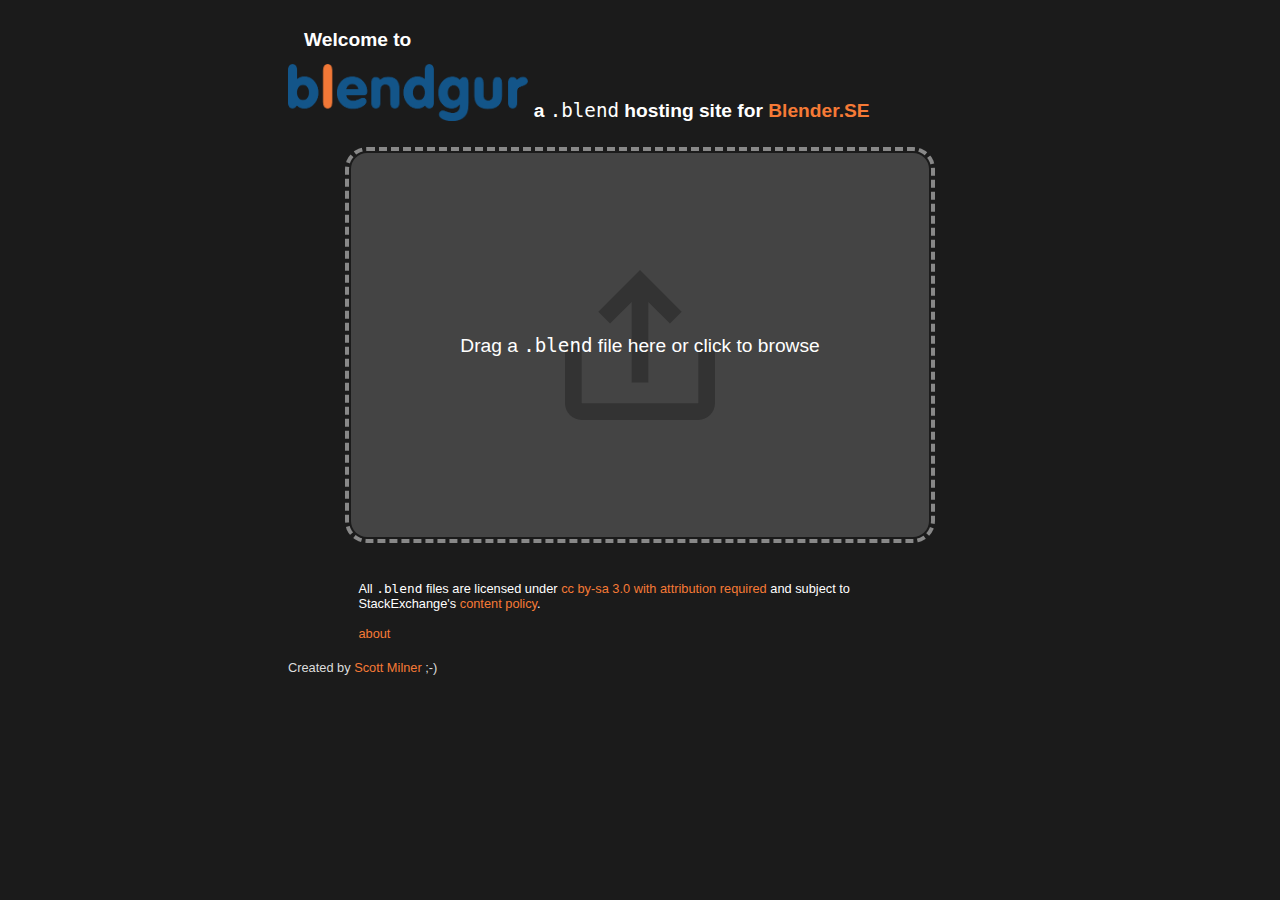
<file: index.html>
<!DOCTYPE html>
<html>
    <head>
        <title>Welcome to Blendgur!</title>
        <link rel="stylesheet" href="/main.css" type="text/css" />
        <meta http-equiv="refresh"
   content="0; url=/upload.html">
       <meta name="description" content="A .blend file hosting service for Blender StackExchange">
    </head>
    <body>
        <div class="disclaimer">Click <a href="/upload.html">here</a> if you are not redirected to the upload page.</div>
        <div class="dropZone"></div>
        <div class="me">Created by  <a href="https://github.com/scottdmilner">Scott Milner</a> ;-)</div>
    </body>
</html>
</file>
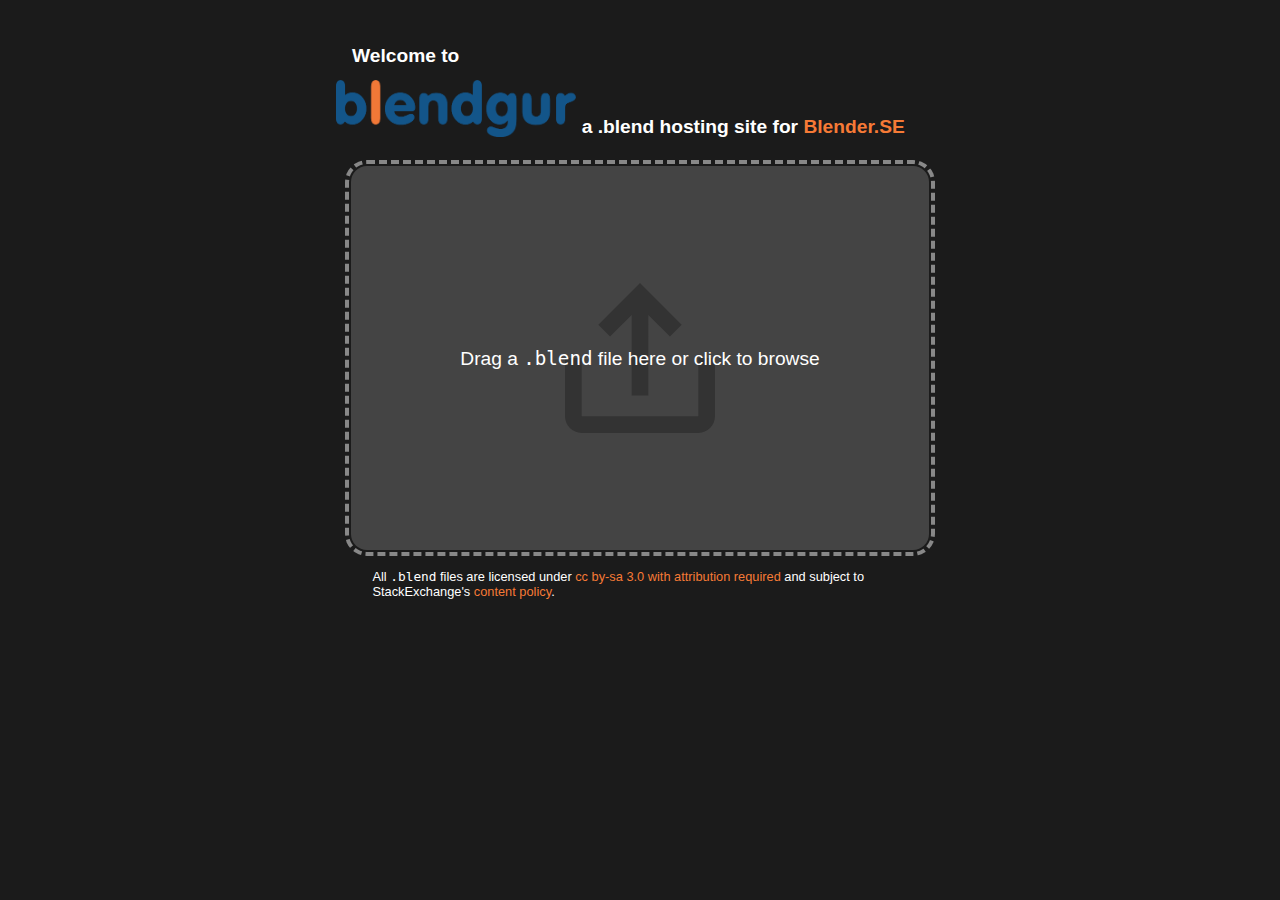
<file: blendgur/index.html>
<!DOCTYPE html>
<html>
    <head>
        <title>Welcome to Blendgur!</title>
        <meta http-equiv="refresh"
   content="0; url=/blendgur/upload.html">
    </head>
    <body>
        <p>Click <a href="/blendgur/upload.html">here</a> if you are not redirected to the upload page.</p>
    </body>
</html>
</file>
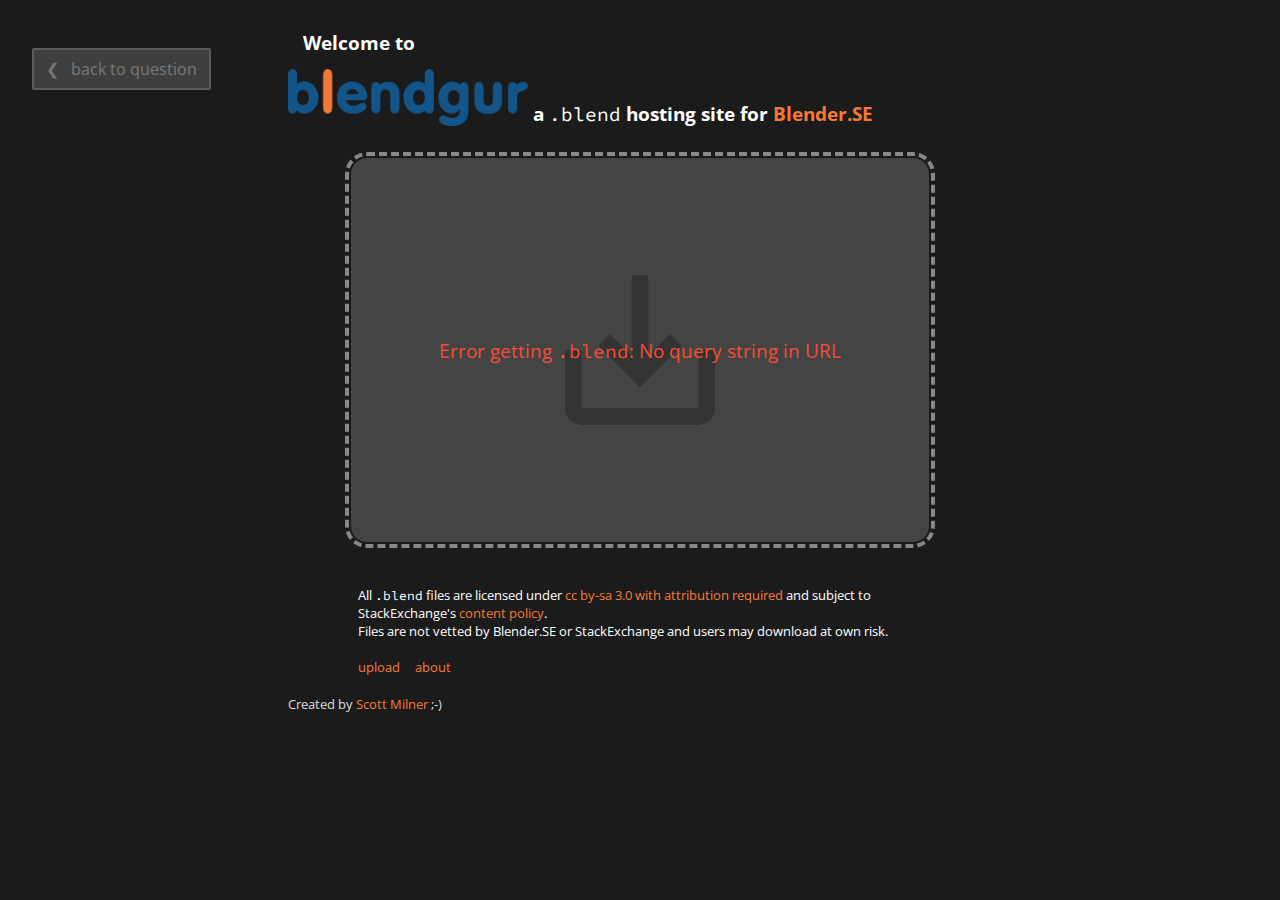
<file: download.html>
<!DOCTYPE html>
<html>
    <head>
        <title>blendgur: download</title>
        <meta charset="utf-8">
        <link rel="stylesheet" href="/main.css" type="text/css" />
        <link rel="icon" type="image/png" href="favicon-32x32.png" sizes="32x32"/>
        <link rel="icon" type="image/png" href="favicon-16x16.png" sizes="16x16"/>
        <meta name="description" content="Download .blend files from blendgur">
        <script src="https://ajax.googleapis.com/ajax/libs/jquery/3.3.1/jquery.min.js"></script>
    </head>
    <body>
        <div class=backWrapper>
            <button class="backButton" onclick="javascript:history.back()">❮&nbsp;&nbsp;&nbsp;back to question</button>
        </div>
        <div class="header">
            <h1>&nbsp;&nbsp;&nbsp;Welcome to</h1>
            <h1><img src="/img/logo1.png" alt="blendgur"></img> a <code style="font-weight: 400;">.blend</code> hosting site for <a href="https://blender.stackexchange.com">Blender.SE</a></h1>
        </div>
        <div class="dropZone">
            <div id="message" class="loadingMessage">Getting <code>.blend</code> file</div>
            <label for="uploadBlend" class="errorMessage" style="display: none; color: #f64c35"></label>
            <!-- Modified Google material.io icon -->
            <div id="downloadBlend"></div>
            <svg style="fill:#333" width="200" height="200" viewBox="0 0 24 24">
                <path d="M 19 12 L 19 19 L 5 19 L 5 12 L 3 12 L 3 19 C 3 20.1 3.9 21 5 21 L 19 21 C 20.1 21 21 20.1 21 19 L 21 12 L 19 12 Z"></path>
                <path d="M 13 12.67 L 15.59 10.09 L 17 11.5 L 12 16.5 L 7 11.5 L 8.41 10.09 L 11 12.67 L 11 3 L 13 3 Z"></path>
            </svg>
        </div>
        <div class="footer">
            All <code>.blend</code> files are licensed under <a href="https://creativecommons.org/licenses/by-sa/3.0/">cc by-sa 3.0 with attribution required</a> and subject to StackExchange's <a href="https://stackoverflow.com/legal/content-policy">content policy</a>.<br>
            Files are not vetted by Blender.SE or StackExchange and users may download at own risk.<br><br>
            <a href=/upload.html>upload</a>&nbsp;&nbsp;&nbsp;&nbsp;&nbsp;<a href=/about.html>about</a>
        </div>
        <div class="me">Created by  <a href="https://github.com/scottdmilner">Scott Milner</a> ;-)</div>
        <script type="text/javascript" src="/download.js"></script>
    </body>
</html>
</file>
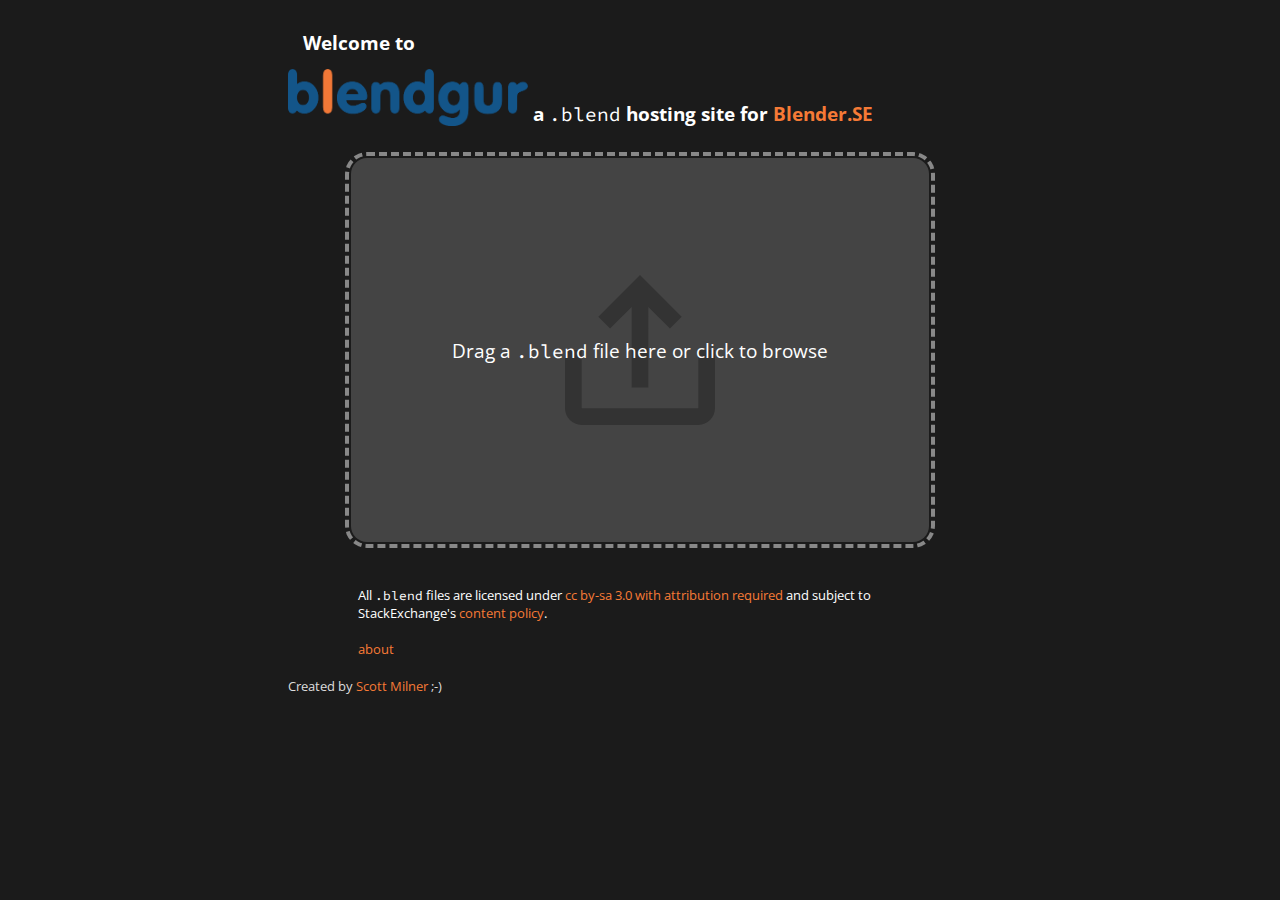
<file: upload.html>
<!DOCTYPE html>
<html>
    <head>
        <title>blendgur: upload</title>
        <meta charset="utf-8">
        <link rel="stylesheet" href="/main.css" type="text/css" />
        <link rel="icon" type="image/png" href="favicon-32x32.png" sizes="32x32"/>
    <link rel="icon" type="image/png" href="favicon-16x16.png" sizes="16x16"/>
        <script src="https://ajax.googleapis.com/ajax/libs/jquery/3.3.1/jquery.min.js"></script>
    </head>
    <body>
        <div class="header">
            <h1>&nbsp;&nbsp;&nbsp;Welcome to</h1>
            <h1><img src="/img/logo1.png" alt="blendgur"></img> a <code style="font-weight: 400;">.blend</code> hosting site for <a href="https://blender.stackexchange.com">Blender.SE</a></h1>
        </div>
        <div class="dropZone active">
            <input type="file" class="fileUpload" id="uploadBlend"/>
            <label for="uploadBlend" class="uploadMessage">Drag a <code>.blend</code> file here or click to browse</label>
            <label for="uploadBlend" class="checkMessage" style="display: none">
                <button class="mainButton" id="upload" onclick="uploadBlend(blendFile)">Upload!</button>
            </label>
            <label for="uploadBlend" class="loadingMessage" style="display: none; font-size: 2em">Loading</label>
            <label for="uploadBlend" class="successMessage" style="display: none">
                <a style="color: #14bc55; font-size: 1.5em"><strong>Success!</strong><br></a>
                Please copy the following Markdown code into your post:
            </label>
            <label for="uploadBlend" class="errorMessage" style="display: none; color: #f64c35"></label>
            <!-- Modified Google material.io icon -->
            <svg class="active" style="fill:#333" width="200" height="200" viewBox="0 0 24 24">
                <path d="M 19 12 L 19 19 L 5 19 L 5 12 L 3 12 L 3 19 C 3 20.1 3.9 21 5 21 L 19 21 C 20.1 21 21 20.1 21 19 L 21 12 L 19 12 Z"></path>
                <path d="M 13 12.67 L 15.59 10.09 L 17 11.5 L 12 16.5 L 7 11.5 L 8.41 10.09 L 11 12.67 L 11 3 L 13 3 Z" transform="matrix(-1 0 0 -1 24 19.5)"></path>
            </svg>
        </div>
        <div class="footer">
            All <code>.blend</code> files are licensed under <a href="https://creativecommons.org/licenses/by-sa/3.0/">cc by-sa 3.0 with attribution required</a> and subject to StackExchange's <a href="https://stackoverflow.com/legal/content-policy">content policy</a>.<br><br>
            <a href=/about.html>about</a>
        </div>
        <div class="me">Created by  <a href="https://github.com/scottdmilner">Scott Milner</a> ;-)</div>
        <script type="text/javascript" src="/upload.js"></script>
    </body>
</html>
</file>
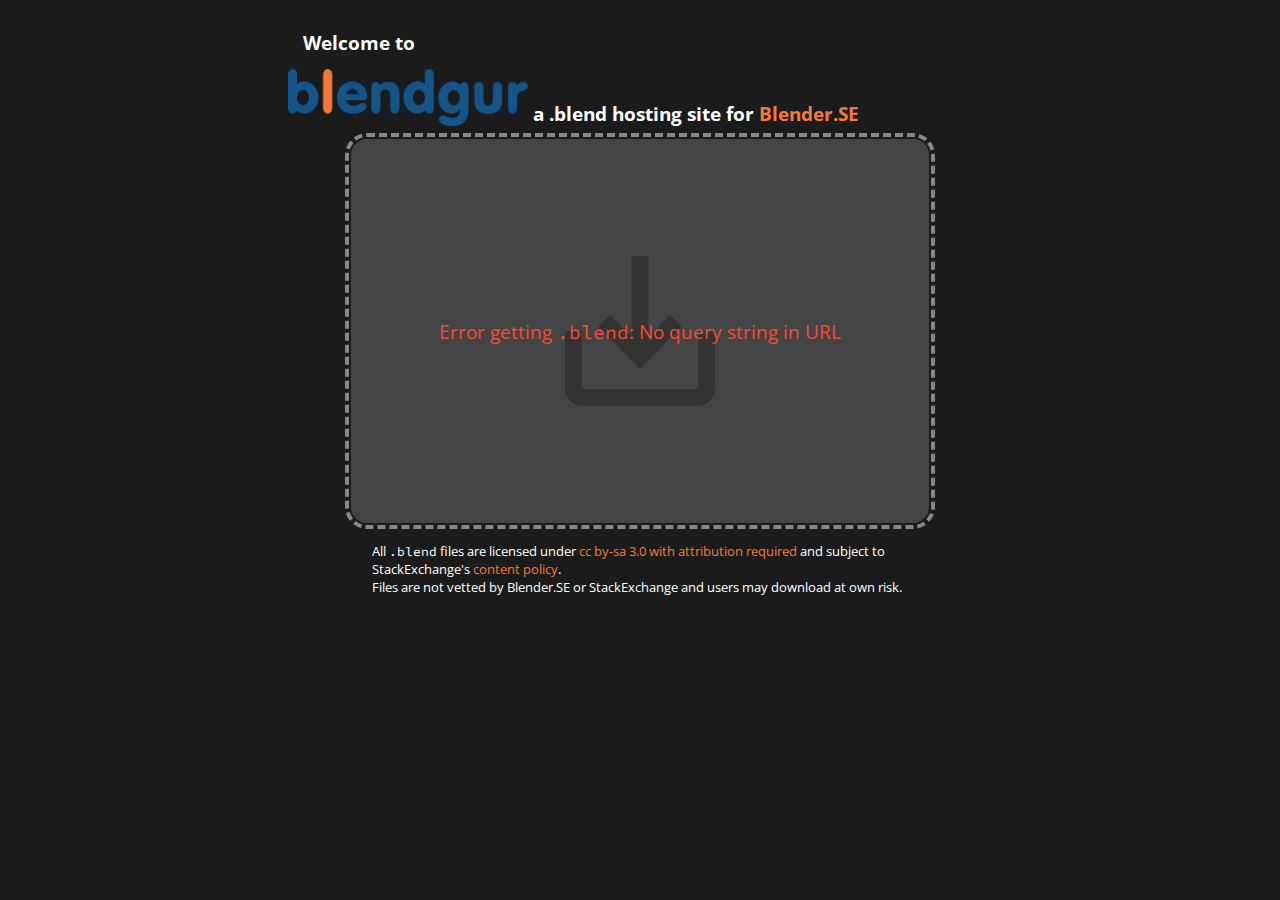
<file: blendgur/download.html>
<!DOCTYPE html>
<html>
    <head>
        <title>blendgur: download</title>
        <link rel="stylesheet" href="/blendgur/main.css" type="text/css" />
        <script src="https://ajax.googleapis.com/ajax/libs/jquery/3.3.1/jquery.min.js"></script>
    </head>
    <body>
        <h1>&nbsp;&nbsp;&nbsp;Welcome to</h1>
        <h1><img src="/blendgur/img/logo1.png"></img> a .blend hosting site for <a href="https://blender.stackexchange.com">Blender.SE</a></h1>
        <div class="dropZone">
            <div id="message" class="loadingMessage">Getting <code>.blend</code> file</div>
            <label for="uploadBlend" class="errorMessage" style="display: none; color: #f64c35"></label>
            <!-- Modified Google material.io icon -->
            <div id="downloadBlend"></div>
            <svg style="fill:#333" width="200" height="200" viewBox="0 0 24 24">
                <path d="M 19 12 L 19 19 L 5 19 L 5 12 L 3 12 L 3 19 C 3 20.1 3.9 21 5 21 L 19 21 C 20.1 21 21 20.1 21 19 L 21 12 L 19 12 Z"></path>
                <path d="M 13 12.67 L 15.59 10.09 L 17 11.5 L 12 16.5 L 7 11.5 L 8.41 10.09 L 11 12.67 L 11 3 L 13 3 Z"></path>
            </svg>
        </div>
        <div class="disclaimer">
            All <code>.blend</code> files are licensed under <a href="https://creativecommons.org/licenses/by-sa/3.0/">cc by-sa 3.0 with attribution required</a> and subject to StackExchange's <a href="https://stackoverflow.com/legal/content-policy">content policy</a>.<br>
            Files are not vetted by Blender.SE or StackExchange and users may download at own risk.
        </div>
        <script type="text/javascript" src="/blendgur/download.js"></script>
    </body>
</html>
</file>
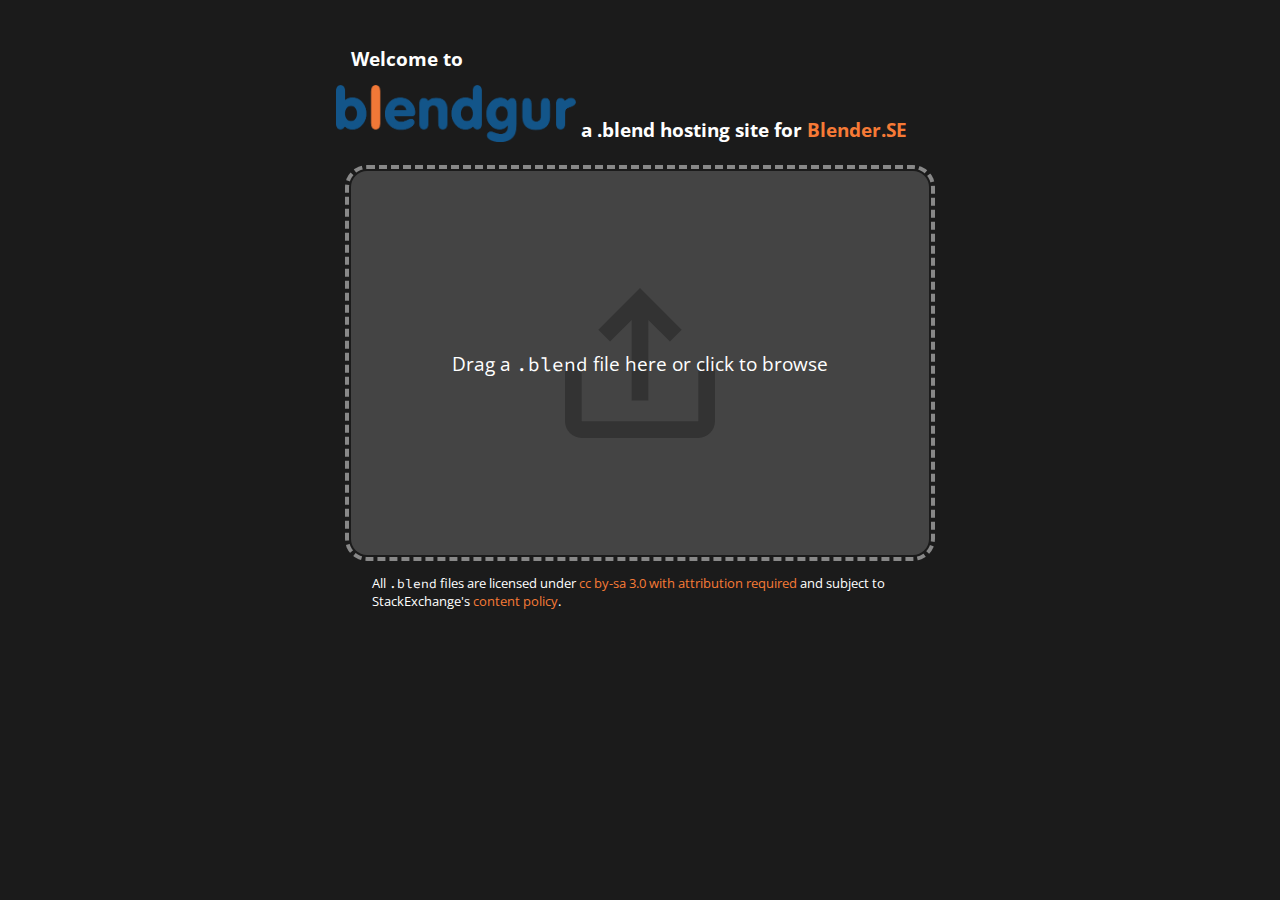
<file: blendgur/upload.html>
<!DOCTYPE html>
<html>
    <head>
        <title>blendgur: upload</title>
        <link rel="stylesheet" href="/blendgur/main.css" type="text/css" />
        <script src="https://ajax.googleapis.com/ajax/libs/jquery/3.3.1/jquery.min.js"></script>
    </head>
    <body>
        <div class="header">
            <h1>&nbsp;&nbsp;&nbsp;Welcome to</h1>
            <h1><img src="/blendgur/img/logo1.png"></img> a .blend hosting site for <a href="https://blender.stackexchange.com">Blender.SE</a></h1>
        </div>
        <div class="dropZone active">
            <input type="file" class="fileUpload" id="uploadBlend"/>
            <label for="uploadBlend" class="uploadMessage">Drag a <code>.blend</code> file here or click to browse</label>
            <label for="uploadBlend" class="checkMessage" style="display: none">
                <button id="upload" onclick="uploadBlend(blendFile)">Upload!</button>
            </label>
            <label for="uploadBlend" class="loadingMessage" style="display: none; font-size: 2em">Loading</label>
            <label for="uploadBlend" class="successMessage" style="display: none">
                <a style="color: #14bc55; font-size: 1.5em"><strong>Success!</strong><br></a>
                Please copy the following Markdown code into your post:
            </label>
            <label for="uploadBlend" class="errorMessage" style="display: none; color: #f64c35"></label>
            <!-- Modified Google material.io icon -->
            <svg class="active" style="fill:#333" width="200" height="200" viewBox="0 0 24 24">
                <path d="M 19 12 L 19 19 L 5 19 L 5 12 L 3 12 L 3 19 C 3 20.1 3.9 21 5 21 L 19 21 C 20.1 21 21 20.1 21 19 L 21 12 L 19 12 Z"></path>
                <path d="M 13 12.67 L 15.59 10.09 L 17 11.5 L 12 16.5 L 7 11.5 L 8.41 10.09 L 11 12.67 L 11 3 L 13 3 Z" transform="matrix(-1 0 0 -1 24 19.5)"></path>
            </svg>
        </div>
        <div class="disclaimer">
            All <code>.blend</code> files are licensed under <a href="https://creativecommons.org/licenses/by-sa/3.0/">cc by-sa 3.0 with attribution required</a> and subject to StackExchange's <a href="https://stackoverflow.com/legal/content-policy">content policy</a>.
        </div>
        <script type="text/javascript" src="/blendgur/upload.js"></script>
    </body>
</html>
</file>
<file: main.css>
@import url('https://fonts.googleapis.com/css?family=Open+Sans');
@import url('https://fonts.googleapis.com/css?family=Source+Code+Pro');

body{
    background-color: #1b1b1b;
    margin: auto;
    max-width: 44em;
    padding: 1em;
}

h1{
    font-family: 'Open Sans', sans-serif;
    color: #fff;
    font-size: 1.2em;
}

h1 img{
    vertical-align: bottom;
    height: 3em;
}

a:link{
    color: #f67a36;
    transition: color .5s;
    text-decoration: none;
}

a:visited{
    color: #f67a36;
}

a:hover{
    color: #ff9156;
}

.dropZone{
    width: 82%;
    height: 24em;
    background-color: #444;
    margin: 32px auto 24px auto;
    border-radius: 1em;
    outline: 4px dashed #888;
    outline-offset: 2px;
    transition: background-color 0.5s;
    position: relative;
}
.dropZone svg{
    display: block;
    position: absolute;
    top: 50%;
    left: 0;
    right: 0;
    margin-left: auto;
    margin-right: auto;
    z-index: 1;
    transition: top .5s;
    transform: translateY(-50%);
}
.active:hover svg{
    top: 45%;
}
.active:hover{
    background-color: #555;
}
.header{
    margin: auto;
    padding: auto;
}
.fileUpload{
    margin: auto;
    vertical-align: middle;
    width: 96%;
    padding: 32% 2%;
    display: inline-block;
    text-align: center;
    opacity: 0;
    cursor: pointer;
    z-index: 98;
    position: relative;
}
.dropZone > label, #message{
    display: block;
    position: absolute;
    top: 50%;
    left: 0;
    right: 0;
    margin-left: auto;
    margin-right: auto;
    width: 90%;
    text-align: center;
    vertical-align: middle;
    font-family: 'Open Sans', sans-serif;
    font-size: 1.2em;
    z-index: 3;
    color: #fff;
    transform: translateY(-50%);
}
.mainButton{
    display: inline-block;
    background-color: #0f5590;
    border-radius: 2px;
    border: 3px solid #53a2e2;
    color: white;
    text-align: center;
    font-family: 'Open Sans', sans-serif;
    font-size: 1.1em;
    padding: 6px 40px;
    margin: 6px;
    cursor: pointer;
    transition: background-color 0.5s;
    z-index: 7;
}
.mainButton:hover{
    background-color: #2a77b7;
}
.backWrapper{
    position: fixed;
    top: 48px;
    left: 32px;
    z-index: 99;
}
.backButton{
    background-color: #777;
    border-radius: 2px;
    border: 2px solid #bbb;
    color: #fff;
    opacity: 0.4;
    font-family: 'Open Sans', sans-serif;
    font-size: 1em;
    padding: 8px 12px;
    cursor: pointer;
    transition: background-color 0.5s;
    transition: opacity 0.5s;
}
.backButton:hover{
    background-color: #888;
    opacity: 1;
}
#markdown{
    background-color: #0b0b0b;
    color: white;
    border-radius: 4px;
    font-family: 'Source Code Pro', monospace;
    font-size: 0.7em;
    word-wrap: break-word;
    padding: 12px;
    margin: 16px;
    transform: rotate(0deg);
    animation: wiggle linear 0.2s 4.5 running alternate;
}
.loadingMessage:after{
    overflow: hidden;
    display: inline-block;
    vertical-align: bottom;
    animation: ellipsis steps(4, end) 1.5s infinite;
    content: '\00a0\2e\00a0\2e\00a0\2e';
    width: 0em;
    margin-right: 2.2em;
}
.footer{
    width: 80%;
    font-size: 0.8em;
    font-family: 'Open Sans', sans-serif;
    color: white;
    margin: auto;
    padding: 1.5em 0;
}
.about{
    width: 32em;
    font-family: 'Open Sans', sans-serif;
    color: white;
    margin: auto;
    font-size: 1em;
}
#downloadBlend{
    width: 100%;
    height: 24em;
    opacity: 0;
    margin: auto;
    position: relative;
    display: block;
    z-index: 16;
}
.me{
    font-family: 'Open Sans', sans-serif;
    color: #ddd;
    font-size: .8em;
    display: block;
    position: relative;
}
code{
    font-family: 'Source Code Pro', monospace;
}
#message{
    font-size: 1.5em;
}
@keyframes ellipsis{
    to{
        width: 2.2em;
        margin-right: 0em;
    }
}
@keyframes wiggle{
    from{
        transform: rotate(-5deg);
    }
    to{
        transform: rotate(5deg);
    }
}
</file>
<file: blendgur/main.css>
@import url('https://fonts.googleapis.com/css?family=Open+Sans');
@import url('https://fonts.googleapis.com/css?family=Source+Code+Pro');

body{
    background-color: #1b1b1b;
    margin: auto;
    max-width: 44em;
    padding: 1em;
}

h1{
    font-family: 'Open Sans', sans-serif;
    color: #fff;
    font-size: 1.2em;
}

h1 img{
    vertical-align: bottom;
    height: 3em;
}

a:link{
    color: #f67a36;
    transition: color .5s;
    text-decoration: none;
}

a:visited{
    color: #f67a36;
}

a:hover{
    color: #ff9156;
}

.dropZone{
    width: 82%;
    height: 24em;
    background-color: #444;
    margin: auto;
    border-radius: 1em;
    outline: 4px dashed #888;
    outline-offset: 2px;
    transition: background-color 0.5s;
    position: relative;
}
.dropZone svg{
    display: block;
    position: absolute;
    top: 50%;
    left: 0;
    right: 0;
    margin-left: auto;
    margin-right: auto;
    z-index: 1;
    transition: top .5s;
    transform: translateY(-50%);
}
.active:hover svg{
    top: 45%;
}
.active:hover{
    background-color: #555;
}
.header{
    margin: auto;
    padding: 1em 3em;
}
.fileUpload{
    margin: auto;
    vertical-align: middle;
    width: 96%;
    padding: 32% 2%;
    display: inline-block;
    text-align: center;
    opacity: 0;
    cursor: pointer;
    z-index: 99;
    position: relative;
}
.dropZone > label, #message{
    display: block;
    position: absolute;
    top: 50%;
    left: 0;
    right: 0;
    margin-left: auto;
    margin-right: auto;
    width: 90%;
    text-align: center;
    vertical-align: middle;
    font-family: 'Open Sans', sans-serif;
    font-size: 1.2em;
    z-index: 3;
    color: #fff;
    transform: translateY(-50%);
}
button{
    display: inline-block;
    background-color: #0f5590;
    border-radius: 2px;
    border: 3px solid #53a2e2;
    color: white;
    text-align: center;
    font-family: 'Open Sans', sans-serif;
    font-size: 1.1em;
    padding: 6px 40px;
    margin: 6px;
    cursor: pointer;
    transition: background-color 0.5s;
    z-index: 7;
}
.uploadButton:hover{
    background-color: #2a77b7;
}
#markdown{
    background-color: #0b0b0b;
    color: white;
    border-radius: 4px;
    font-family: 'Source Code Pro', monospace;
    font-size: 0.7em;
    word-wrap: break-word;
    padding: 12px;
    margin: 16px;
    transform: rotate(0deg);
    animation: wiggle linear 0.2s 4.5 running alternate;
}
.loadingMessage:after{
    overflow: hidden;
    display: inline-block;
    vertical-align: bottom;
    animation: ellipsis steps(4, end) 1.5s infinite;
    content: '\00a0\2e\00a0\2e\00a0\2e';
    width: 0em;
    margin-right: 2.2em;
}
.disclaimer{
    width: 76%;
    font-size: 0.8em;
    font-family: 'Open Sans', sans-serif;
    color: white;
    margin: auto;
    padding: 1.5em 0;
}
#downloadBlend{
    width: 100%;
    height: 24em;
    opacity: 0;
    margin: auto;
    position: relative;
    display: block;
    z-index: 16;
}
code{
    font-family: 'Source Code Pro', monospace;
}
#message{
    font-size: 1.5em;
}
@keyframes ellipsis{
    to{
        width: 2.2em;
        margin-right: 0em;
    }
}
@keyframes wiggle{
    from{
        transform: rotate(-5deg);
    }
    to{
        transform: rotate(5deg);
    }
}
</file>
